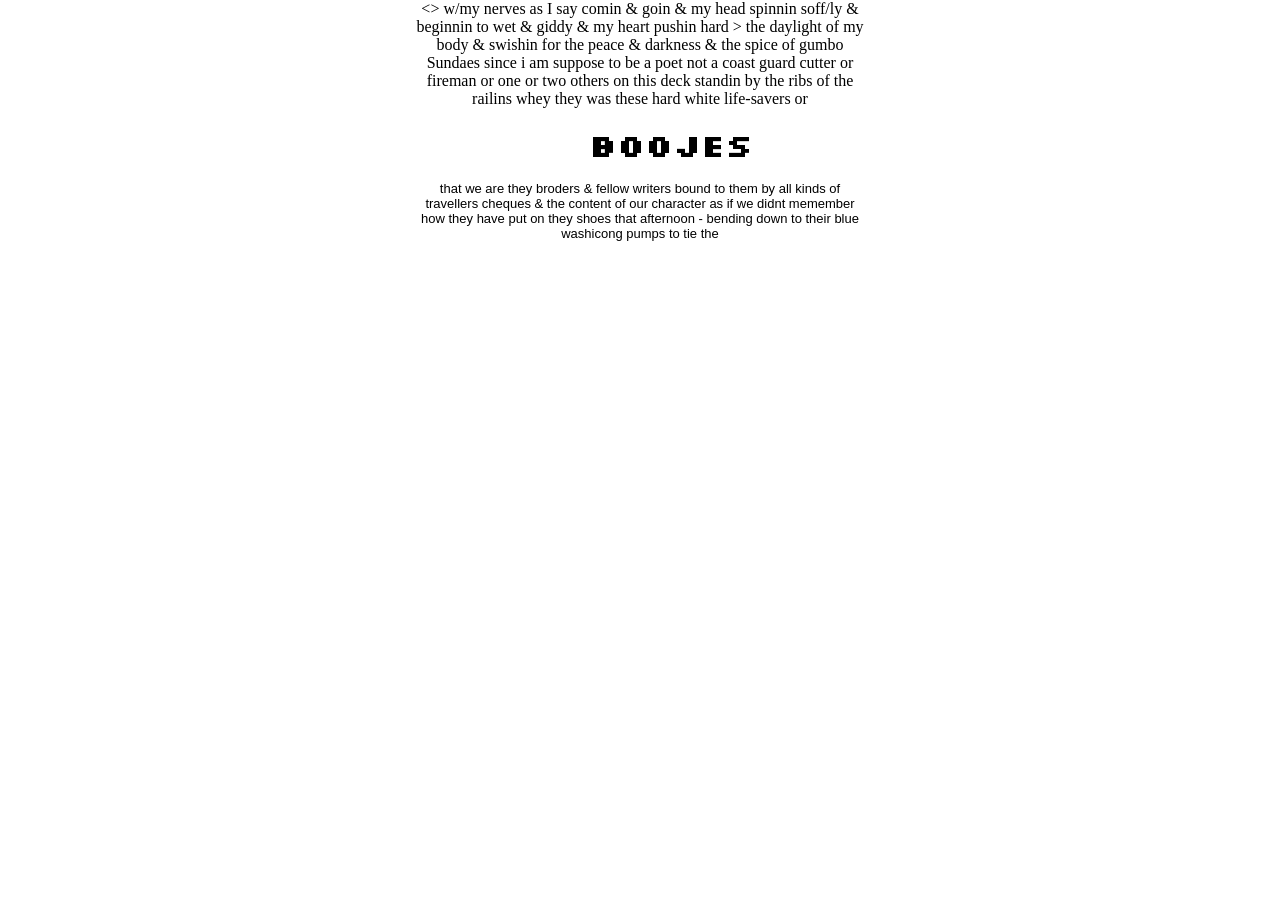
<file: index.html>
<!DOCTYPE html>
<html lang="en">
    <link rel="stylesheet" href="wow.css">
    <link rel="preconnect" href="https://fonts.googleapis.com">
<link rel="preconnect" href="https://fonts.gstatic.com" crossorigin>
<link rel="preconnect" href="https://fonts.googleapis.com">
<link rel="preconnect" href="https://fonts.gstatic.com" crossorigin>
<link href="https://fonts.googleapis.com/css2?family=Silkscreen:wght@400;700&display=swap" rel="stylesheet">
<head>
    <meta charset="UTF-8">
    <meta name="viewport" content="width=device-width, initial-scale=1.0">
    <title>type the web</title>

</head>
<body>
    

 <div>
    <>   
    w/my nerves as I say comin & goin & my head spinnin soff/ly & beginnin to wet & giddy & my heart pushin hard > the daylight of my body & swishin for the peace & darkness & the spice of gumbo Sundaes

since i am suppose to be a poet not a coast guard cutter or fireman or one or two others on this deck standin by the ribs of the railins whey they was these hard white life-savers or
    </p>

<p id="p2">    
<strong>boojes</strong>
</p>


</body>
<footer>that we are they broders & fellow writers bound to them by all kinds of travellers cheques & the content of our character as if we didnt memember how they have put on they shoes that afternoon - bending down to their blue washicong pumps to tie the
</footer>
</html>
</file>
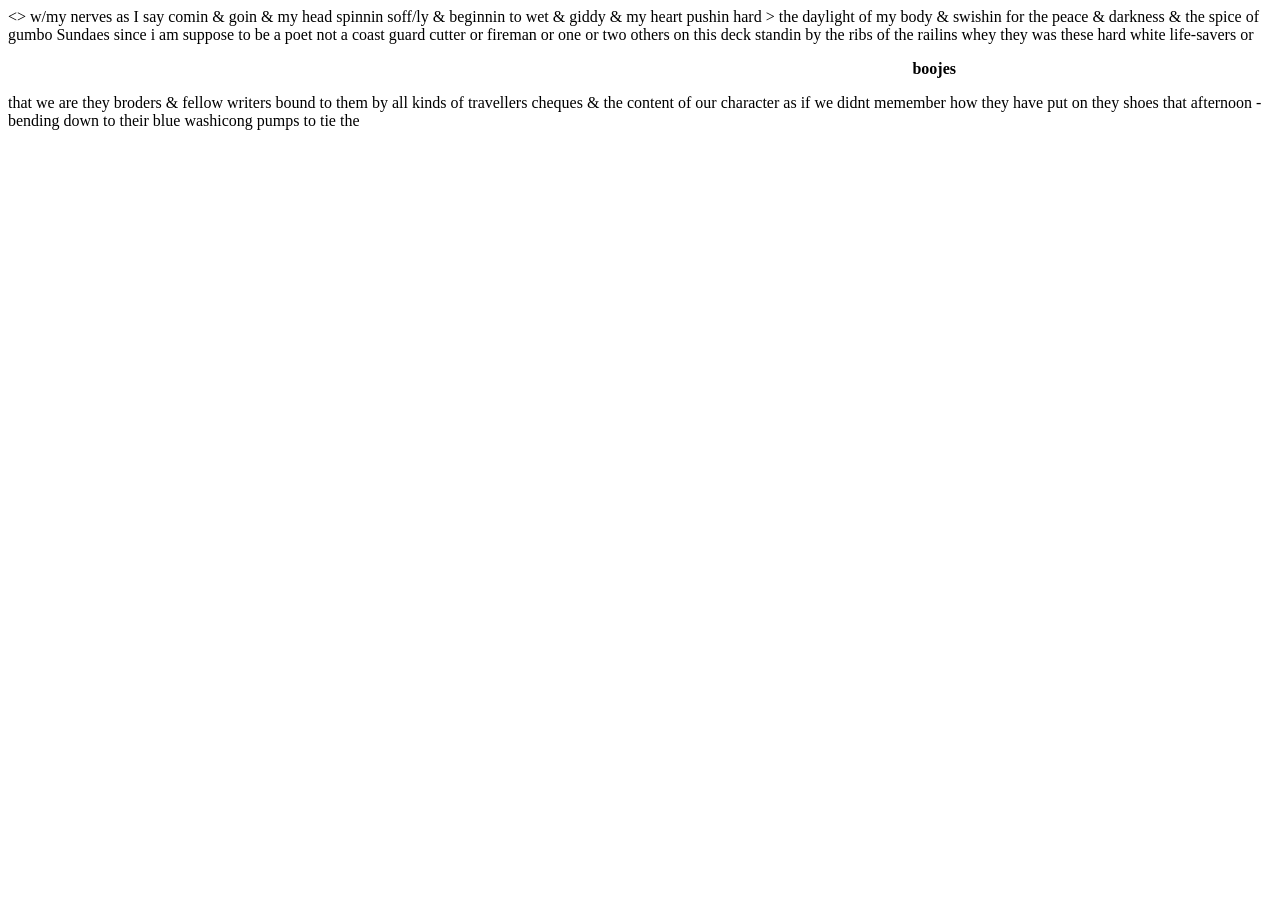
<file: coding 4/index.html>
<!DOCTYPE html>
<html lang="en">
    <link rel="stylesheet" href="wow.css">
    <link rel="stylesheet" href="https://fonts.adobe.com/fonts">
<head>
    <meta charset="UTF-8">
    <meta name="viewport" content="width=device-width, initial-scale=1.0">
    <title>type the web</title>

</head>
<body>
    

 <div>
    <>   
    w/my nerves as I say comin & goin & my head spinnin soff/ly & beginnin to wet & giddy & my heart pushin hard > the daylight of my body & swishin for the peace & darkness & the spice of gumbo Sundaes

since i am suppose to be a poet not a coast guard cutter or fireman or one or two others on this deck standin by the ribs of the railins whey they was these hard white life-savers or
    </p>

<p id="p2">    
<strong>boojes</strong>
</p>


</body>
<footer>that we are they broders & fellow writers bound to them by all kinds of travellers cheques & the content of our character as if we didnt memember how they have put on they shoes that afternoon - bending down to their blue washicong pumps to tie the
</footer>
</html>
</file>
<file: wow.css>
body{
    width: 450px;
    margin: 0 auto;
    font-family:papyrus;
    text-align: center
    
}
p {
  width: 50%; 
  margin-inline: auto;
   text-align; 
   text-align: right;
   
  font-family: "Silkscreen", sans-serif;
  font-weight: 450;
  font-style: normal;
}

.silkscreen-bold {
  font-family: "Silkscreen", sans-serif;
  font-weight: 700;
  font-style: normal;
}
footer{
    font-family: Arial, Helvetica, sans-serif;
font-size: small;
margin: 0 auto;
}

strong {
    text-align: right;
  font-size: xx-large;
}
</file>
<file: coding 4/wow.css>
body{
    font-family:papyrus;
    text-align: center
    width: 50px;
}
p {
  width: 50%; 
  margin-inline: auto;
   text-align: right; 
   
}

footer{
    font-family:papyrus;
    text-align: center
    width:
}
</file>
